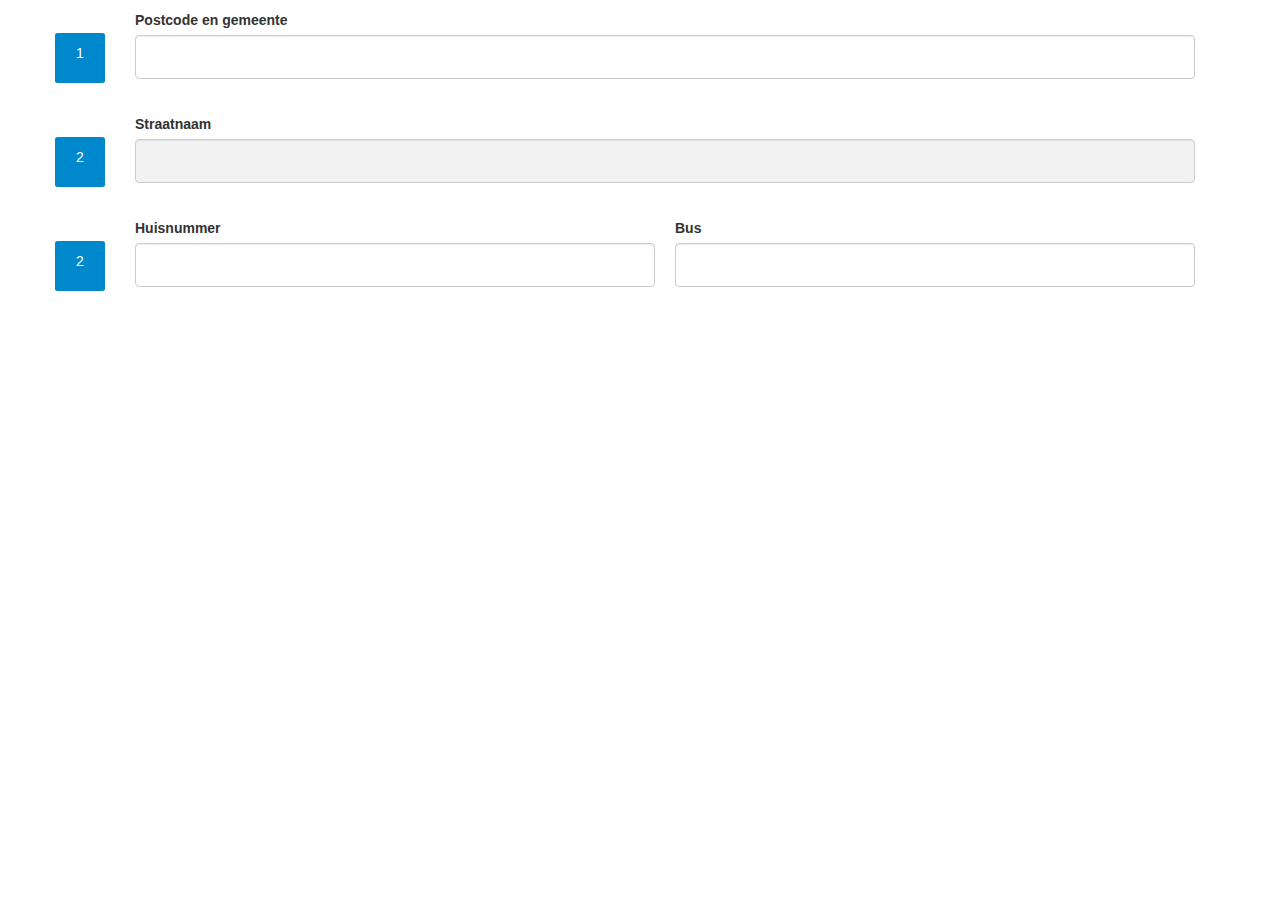
<file: twofields/index.html>
<!doctype html>
<html lang="en">
<head>
  <meta charset="utf-8">
  <meta name="viewport" content="width=device-width, initial-scale=1">
  <title>Postcode BE</title>
  <link rel="stylesheet" href="css/jquery-ui.css">
  <link rel="stylesheet" href="css/style.css">
  <link rel="stylesheet" href="css/bootstrap.min.css" >
  <link rel="stylesheet" href="css/postcode-be.css">
</head>
<body>
<div class="container">
  <div class="row one">
    <div class="number">
      <span>1</span>
    </div>
    <div class="form-group">
      <label for="zipCodeZone">Postcode en gemeente</label>
      <input class="form-control" id="zipCodeZone" type="text">
    </div>
	</div>
   <div class="row two">
    <div class="number">
      <span>2</span>
    </div>
    <div class="form-group">
      <label for="streetName">Straatnaam</label> 
      <input class="form-control" id="streetName" type="text">
    </div>
  </div>
   <div class="row tree">
    <div class="number">
      <span>2</span>
    </div>
    <div class="form-group">
      <div class="form">
        <label for="houseNumber">Huisnummer</label> <input class="form-control" id="houseNumber" type="text">
      </div>
      <div class="form">
        <label for="bus">Bus</label> <input class="form-control" id="bus" type="text">
      </div>
    </div>
  </div>
</div>
<script src="js/jquery-1.9.1.js"></script>
<script src="js/jquery-ui.js"></script>
<script src="js/postcode-be.js"></script>
</body>
</html>
</file>
<file: twofields/css/postcode-be.css>
/* Table styling -----------------------------------------------------------------------------------------------------*/

.row {
    float: left;
    padding: 10px 0;
    clear: both;
    width: 100%;
}
.row.tree .form-group .form {
    float: left;
    width: calc(50% - 10px);
}
.row.tree .form-group .form:nth-child(2) {
    margin-left: 20px;
    float: left;
    width: calc(50% - 10px);
}

/* Form styling ------------------------------------------------------------------------------------------------------*/

.number {
    padding: 10px;
    border-radius: 5%;
    background: #0088cc;
    float: left;
    width: 50px;
    height: 50px;
    text-align: center;
    color: white;
    margin-top: 23px;
}
.number.disabled {
    background: #99cfeb;
}

.form-group {
    float: right;
    position: relative;
    width: calc(100% - 80px);
}
.form-group label, .form-group input {
    float: left;
    width: 100%;
}
input[type=text] {
    height: 44px;
}
input[type=text]:disabled {
    background: #f2f2f2;
}
.loadersmall {
    position: absolute;
    left: calc(100% - 52px);
    top: 37px;
    border: 3px solid #bebdbd;
    -webkit-animation: spin 1s linear infinite;
    animation: spin 1s linear infinite;
    border-top: 3px solid #0088cc;
    border-radius: 50%;
    width: 23px;
    height: 23px;
    float: left;
    margin-left: 10px;
    margin-top: 5px;
}
@keyframes spin {
    0% {
        transform: rotate(0deg);
    }
    100% {
        transform: rotate(360deg);
    }
}

/* UI widget ---------------------------------------------------------------------------------------------------------*/

.ui-widget.ui-widget-content {
    border: 1px solid #c5c5c5;
    max-height: 400px;
    overflow-y: scroll;
    box-sizing: border-box;
    overflow-x: hidden;
}
.ui-autocomplete-loading {
    background: white url("images/ui-anim_basic_16x16.gif") right center no-repeat;
}
</file>
<file: twofields/css/style.css>
/*
Theme Name: jqueryui-com
Template: jquery
*/

a,
.title {
	color: #b24926;
}

#content a:hover {
	color: #333;
}

#banner-secondary p.intro {
	padding: 0;
	float: left;
	width: 50%;
}

#banner-secondary .download-box {
	border: 1px solid #aaa;
	background: #333;
	background: -webkit-linear-gradient(left, #333 0%, #444 100%);
	background: linear-gradient(to right, #333 0%, #444 100%);
	float: right;
	width: 40%;
	text-align: center;
	font-size: 20px;
	padding: 10px;
	border-radius: 5px;
	box-shadow: 0 0 8px rgba(0, 0, 0, 0.8);
}

#banner-secondary .download-box h2 {
	color: #71d1ff;
	font-size: 26px;
}

#banner-secondary .download-box .button {
	float: none;
	display: block;
	margin-top: 15px;
}

#banner-secondary .download-box p {
	margin: 15px 0 5px;
}

#banner-secondary .download-option {
	width: 45%;
	float: left;
	font-size: 16px;
}

#banner-secondary .download-legacy {
	float: right;
}

#banner-secondary .download-option span {
	display: block;
	font-size: 14px;
	color: #71d1ff;
}

#content .dev-links {
	float: right;
	width: 30%;
	margin: -15px -25px .5em 1em;
	padding: 1em;
	border: 1px solid #666;
	border-width: 0 0 1px 1px;
	border-radius: 0 0 0 5px;
	box-shadow: -2px 2px 10px -2px #666;
}

#content .dev-links ul {
	margin: 0;
}

#content .dev-links li {
	padding: 0;
	margin: .25em 0 .25em 1em;
	background-image: none;
}

.demo-list {
	float: right;
	width: 25%;
}

.demo-list h2 {
	font-weight: normal;
	margin-bottom: 0;
}

#content .demo-list ul {
	width: 100%;
	border-top: 1px solid #ccc;
	margin: 0;
}

#content .demo-list li {
	border-bottom: 1px solid #ccc;
	margin: 0;
	padding: 0;
	background: #eee;
}

#content .demo-list .active {
	background: #fff;
}

#content .demo-list a {
	text-decoration: none;
	display: block;
	font-weight: bold;
	font-size: 13px;
	color: #3f3f3f;
	text-shadow: 1px 1px #fff;
	padding: 2% 4%;
}

.demo-frame {
	width: 70%;
	height: 420px;
}

.view-source a {
	cursor: pointer;
}

.view-source > div {
	overflow: hidden;
	display: none;
}

@media all and (max-width: 600px) {
	#banner-secondary p.intro,
	#banner-secondary .download-box {
		float: none;
		width: auto;
	}

	#banner-secondary .download-box {
		overflow: auto;
	}
}

@media only screen and (max-width: 480px) {
	#content .dev-links {
		width: 55%;
		margin: -15px -29px .5em 1em;
		overflow: hidden;
	}
}
</file>
